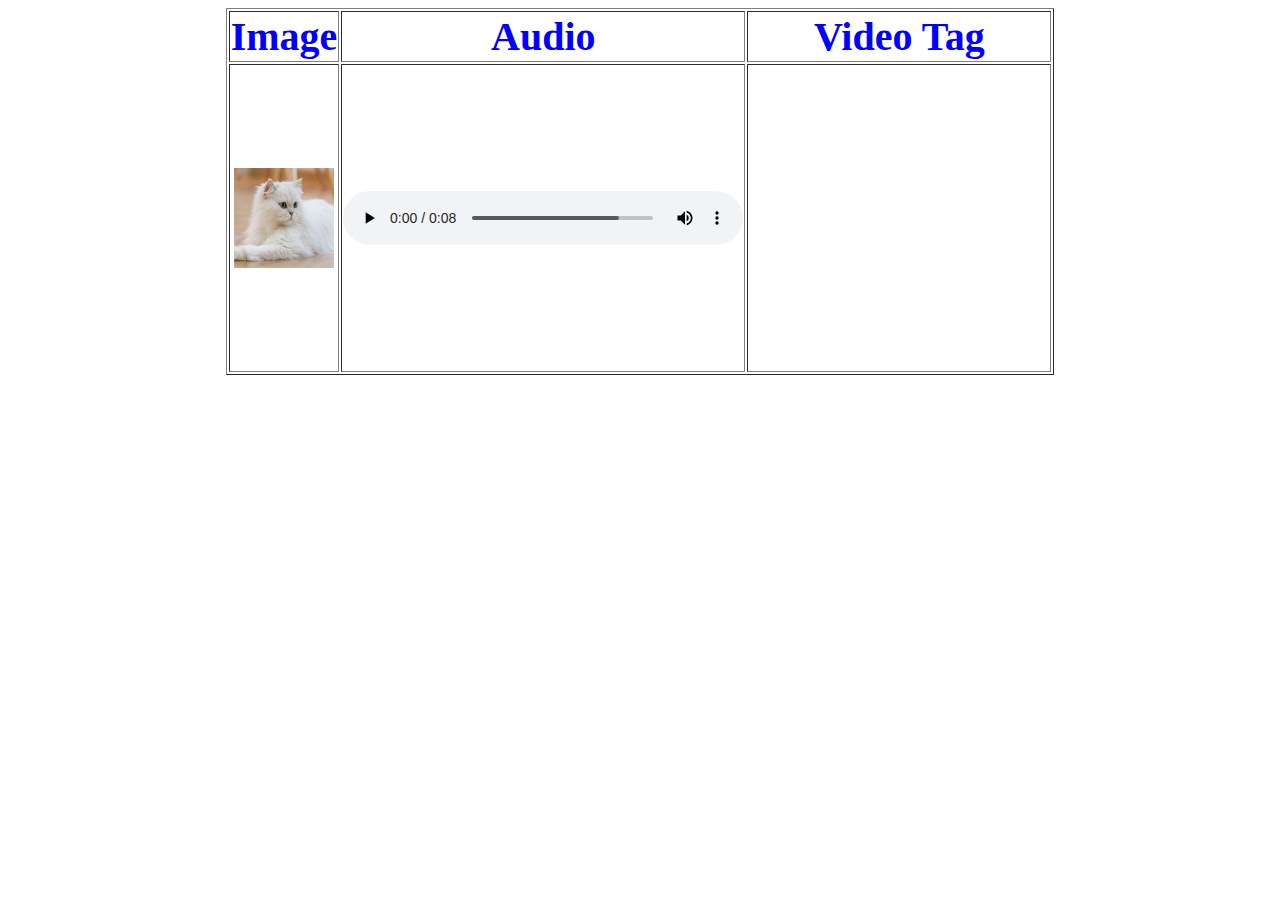
<file: Day3/index.html>
<!DOCTYPE html>
<html lang="en">

<head>
    <meta charset="UTF-8" />
    <meta http-equiv="X-UA-Compatible" content="IE=edge" />
    <meta name="viewport" content="width=device-width, initial-scale=1.0" />
    <title>HTML-CSS</title>
    <link rel="stylesheet" href="../Day3/css-style/style.css" />
</head>

<body>
    <section>
        <table border="1" align="center" width="50%">
            <tr>
                <th class="th-style">Image</th>
                <th class="th-style">Audio</th>
                <th class="th-style">Video Tag</th>
            </tr>
            <tr>
                <td>
                    <img src="media/Persian-Cat-23-4-1.jpg" alt="Persian cat" id="cat-size" />
                </td>
                <td>
                    <audio id="audio-size" controls>
              <source
                src="../Day3/media/ANMLCat_Meow cat 13 (ID 1901)_BSB.wav"
              />
            </audio>
                </td>
                <td>
                    <iframe width="300px" height="300px" src="https://www.youtube.com/embed/TpQvA5o45B0" title="YouTube video player" frameborder="0" allow="accelerometer; autoplay; clipboard-write; encrypted-media; gyroscope; picture-in-picture" allowfullscreen></iframe>
                </td>
            </tr>
        </table>
    </section>
</body>

</html>
</file>
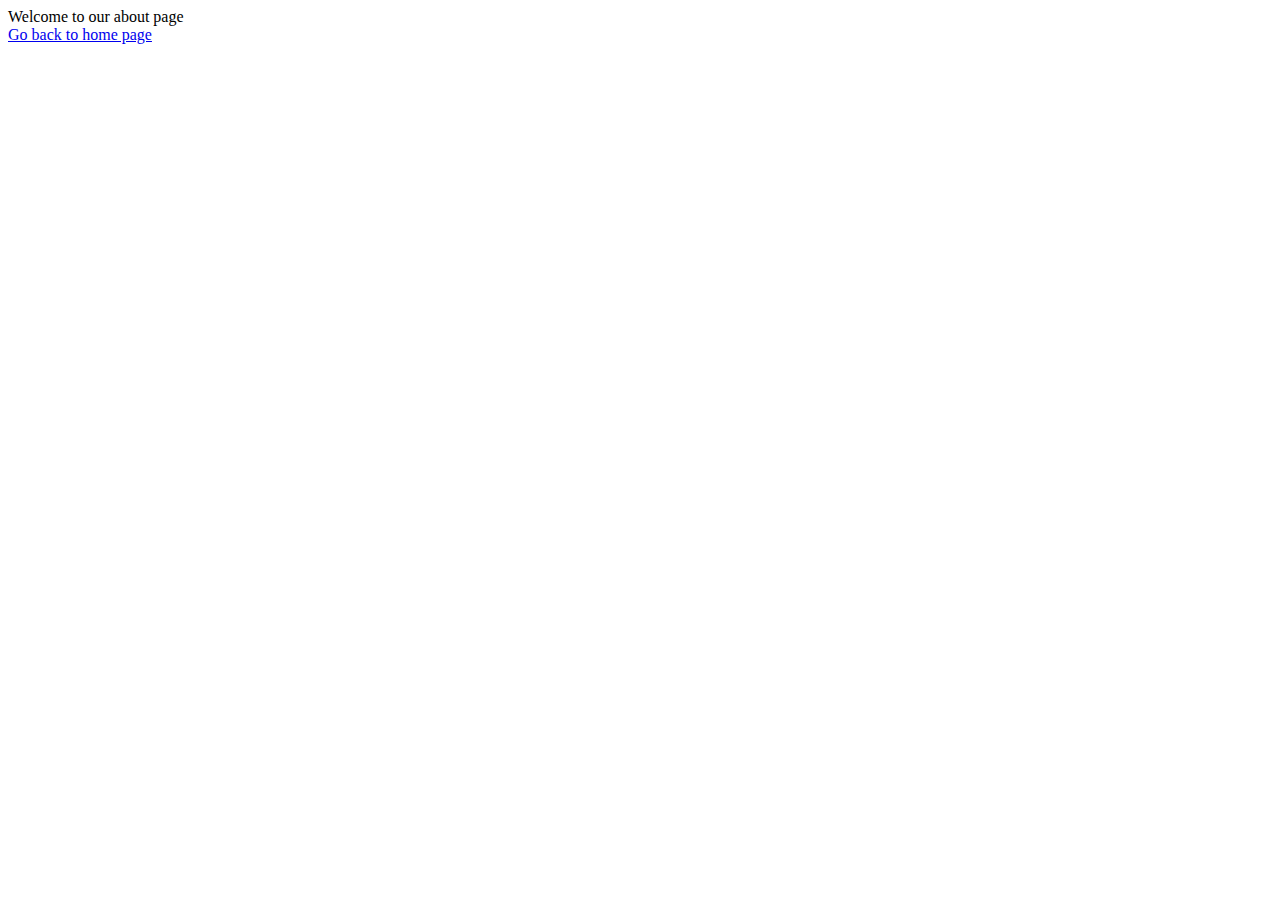
<file: about.html>
<!DOCTYPE html>
<html lang="en">

<head>
    <meta charset="UTF-8" />
    <meta http-equiv="X-UA-Compatible" content="IE=edge" />
    <meta name="viewport" content="width=device-width, initial-scale=1.0" />
    <title>About</title>
</head>

<body>
    Welcome to our about page
    <footer>
        <a href="exercise2.html">Go back to home page</a>
    </footer>
</body>

</html>
</file>
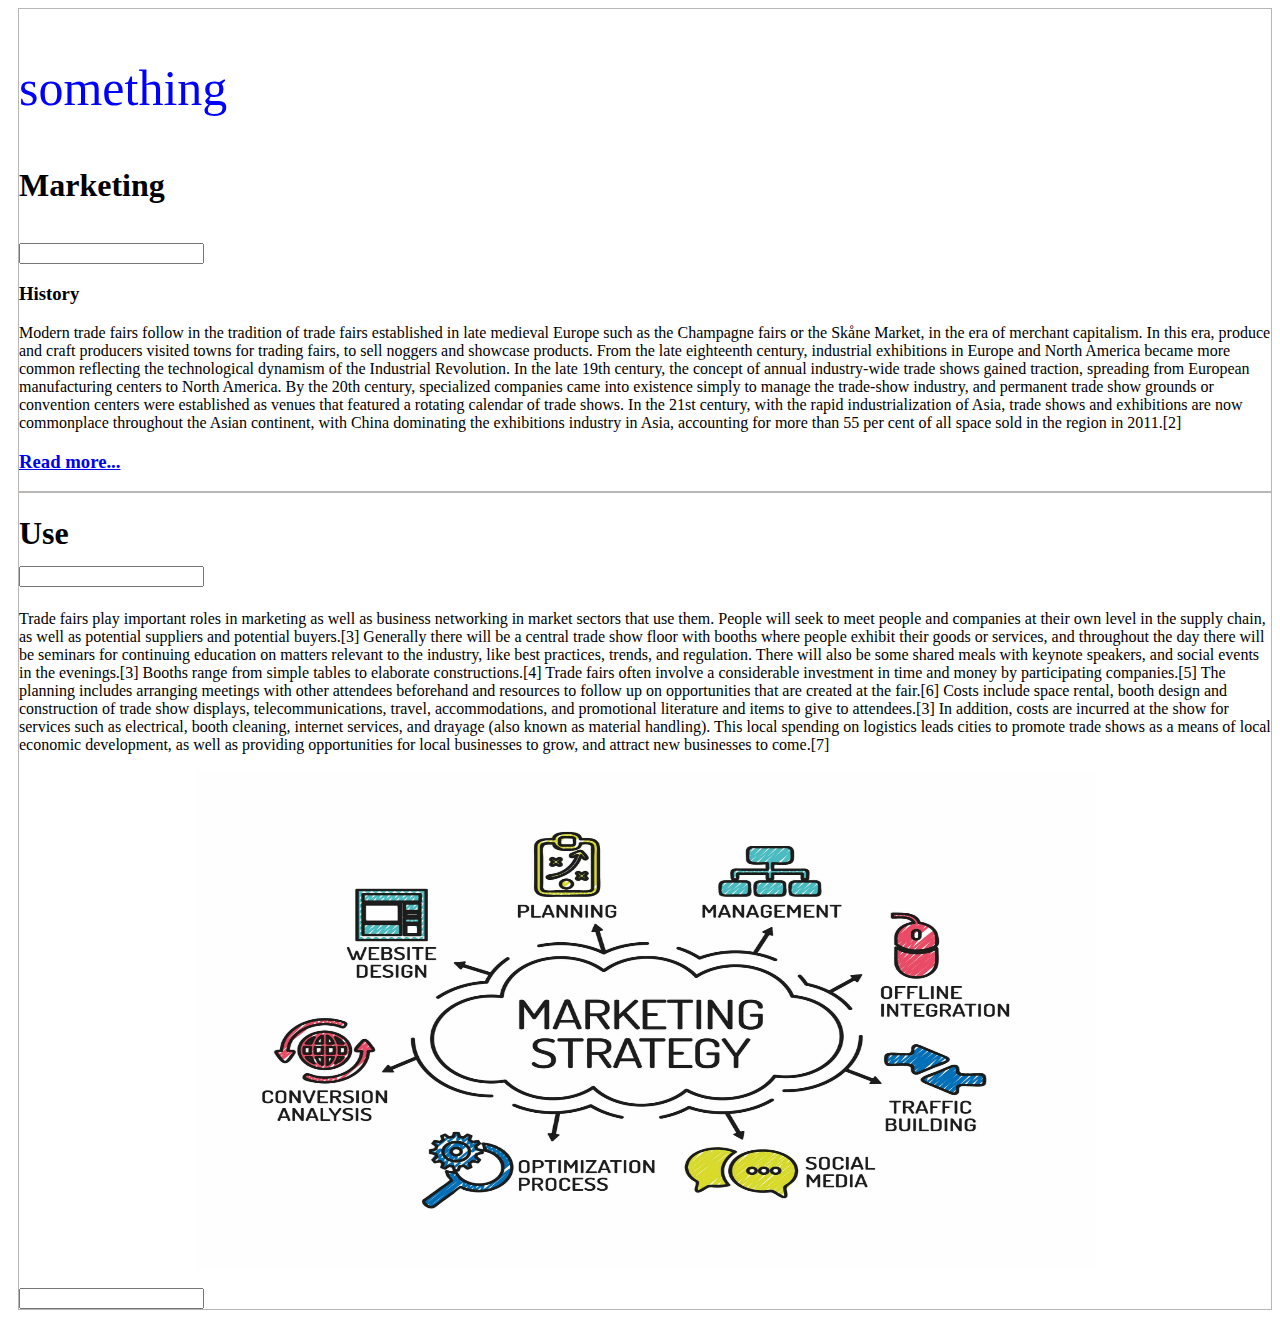
<file: ccs1.html>
<!DOCTYPE html>
<html lang="en">

<head>
    <meta charset="UTF-8" />
    <meta http-equiv="X-UA-Compatible" content="IE=edge" />
    <meta name="viewport" content="width=device-width, initial-scale=1.0" />
    <title>CSS 1-Basic</title>
    <link rel="stylesheet" href="./Day3/css-style/style.css" />
</head>

<body>
    <div class="left div-style" id="first">
        <div class="left" id="third">
            <p>something</p>
            <h1>Marketing</h1>
            <br />
            <input type="text" name="" />

            <span>
          <h3>History</h3>
          <p>
            Modern trade fairs follow in the tradition of trade fairs
            established in late medieval Europe such as the Champagne fairs or
            the Skåne Market, in the era of merchant capitalism. In this era,
            produce and craft producers visited towns for trading fairs, to sell
            noggers and showcase products. From the late eighteenth century,
            industrial exhibitions in Europe and North America became more
            common reflecting the technological dynamism of the Industrial
            Revolution. In the late 19th century, the concept of annual
            industry-wide trade shows gained traction, spreading from European
            manufacturing centers to North America. By the 20th century,
            specialized companies came into existence simply to manage the
            trade-show industry, and permanent trade show grounds or convention
            centers were established as venues that featured a rotating calendar
            of trade shows. In the 21st century, with the rapid
            industrialization of Asia, trade shows and exhibitions are now
            commonplace throughout the Asian continent, with China dominating
            the exhibitions industry in Asia, accounting for more than 55 per
            cent of all space sold in the region in 2011.[2]
          </p>
        </span>
        </div>
        <div class="left" id="fourth">
            <h3><a href="#">Read more...</a></h3>
        </div>
    </div>
    <div class="right div-style" id="second">
        <div class="right" id="fifth">
            <h1>
                Use
                <br />
                <input type="text" name="" id="" />
            </h1>

            <p>
                Trade fairs play important roles in marketing as well as business networking in market sectors that use them. People will seek to meet people and companies at their own level in the supply chain, as well as potential suppliers and potential buyers.[3]
                Generally there will be a central trade show floor with booths where people exhibit their goods or services, and throughout the day there will be seminars for continuing education on matters relevant to the industry, like best practices,
                trends, and regulation. There will also be some shared meals with keynote speakers, and social events in the evenings.[3] Booths range from simple tables to elaborate constructions.[4] Trade fairs often involve a considerable investment
                in time and money by participating companies.[5] The planning includes arranging meetings with other attendees beforehand and resources to follow up on opportunities that are created at the fair.[6] Costs include space rental, booth design
                and construction of trade show displays, telecommunications, travel, accommodations, and promotional literature and items to give to attendees.[3] In addition, costs are incurred at the show for services such as electrical, booth cleaning,
                internet services, and drayage (also known as material handling). This local spending on logistics leads cities to promote trade shows as a means of local economic development, as well as providing opportunities for local businesses to
                grow, and attract new businesses to come.[7]
            </p>
        </div>
        <div class="right" id="sixth">
            <img src="./Day3/media/marketing.jpg.crdownload" id="market-size" />
            <br />
            <input type="text" name="" id="" />
        </div>
    </div>
</body>

</html>
</file>
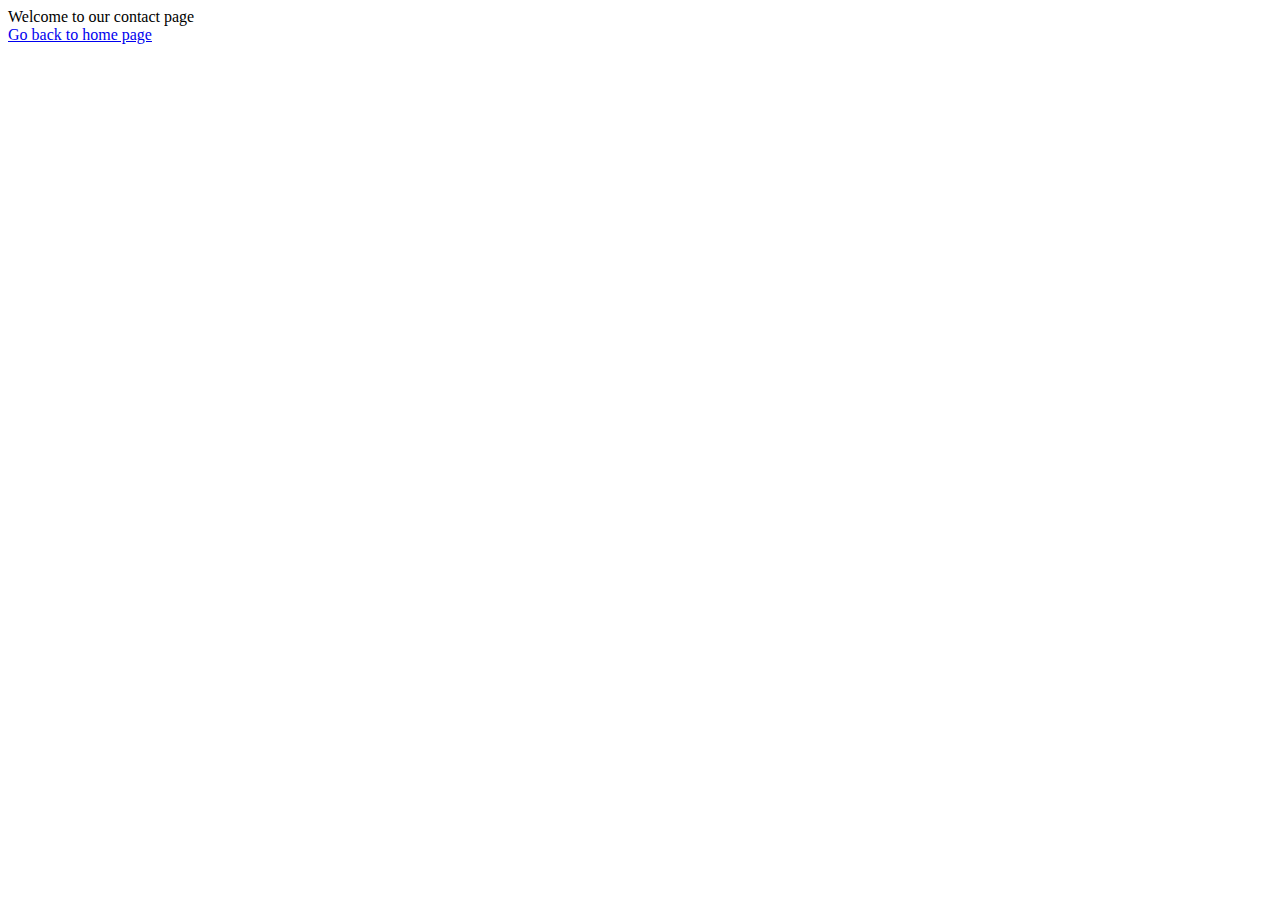
<file: contact.html>
<!DOCTYPE html>
<html lang="en">

<head>
    <meta charset="UTF-8" />
    <meta http-equiv="X-UA-Compatible" content="IE=edge" />
    <meta name="viewport" content="width=device-width, initial-scale=1.0" />
    <title>Contact</title>
</head>

<body>
    Welcome to our contact page

    <footer>
        <a href="exercise2.html">Go back to home page</a>
    </footer>
</body>

</html>
</file>
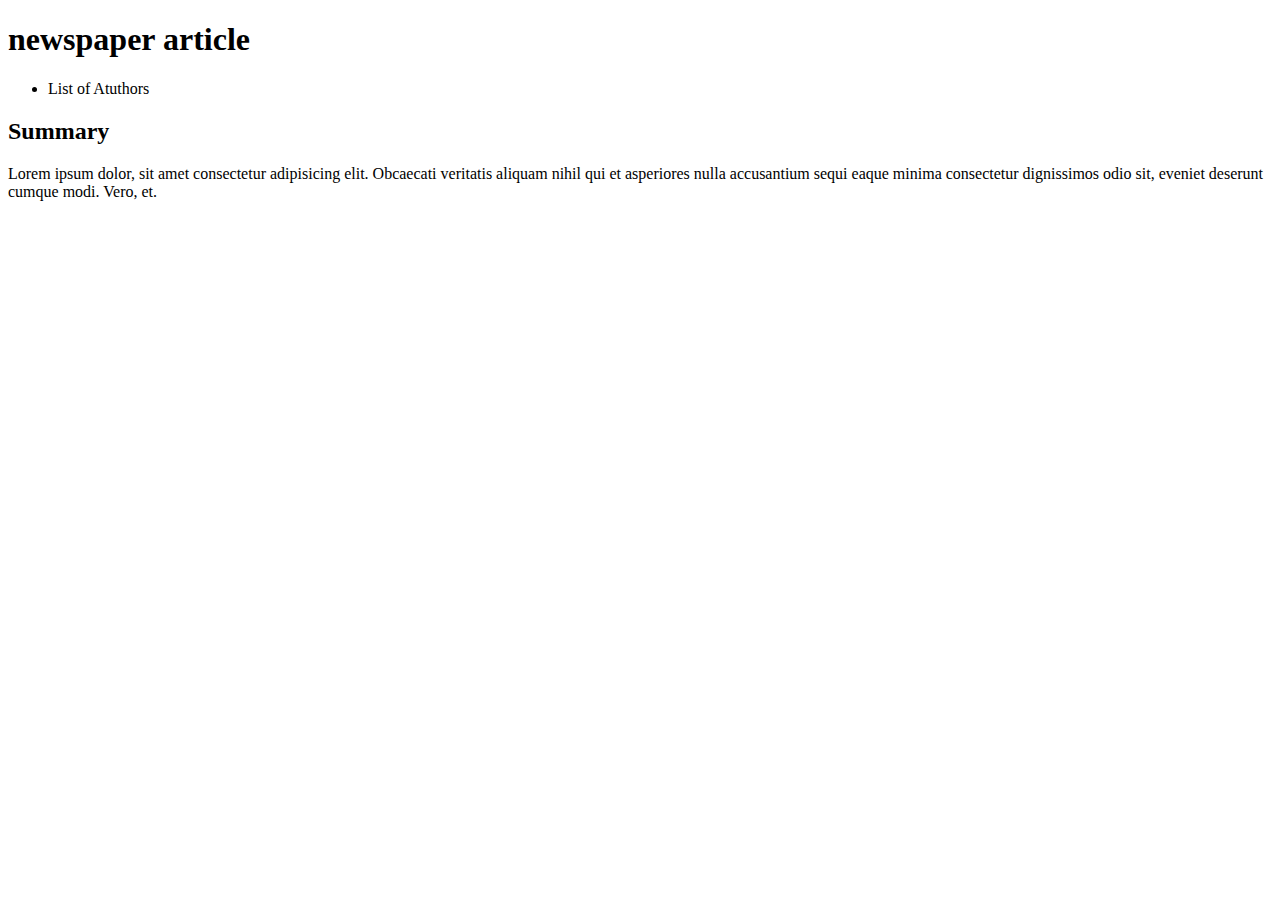
<file: exercise3.html>
<!DOCTYPE html>
<html lang="en">

<head>
    <meta charset="UTF-8" />
    <meta http-equiv="X-UA-Compatible" content="IE=edge" />
    <meta name="viewport" content="width=device-width, initial-scale=1.0" />
    <title>Exercise3</title>
</head>

<body>
    <header>
        <h1>newspaper article</h1>
    </header>

    <section>
        <ul>
            <li>List of Atuthors</li>
        </ul>

        <h2>Summary</h2>
        <p>
            Lorem ipsum dolor, sit amet consectetur adipisicing elit. Obcaecati veritatis aliquam nihil qui et asperiores nulla accusantium sequi eaque minima consectetur dignissimos odio sit, eveniet deserunt cumque modi. Vero, et.
        </p>
    </section>
</body>

</html>
</file>
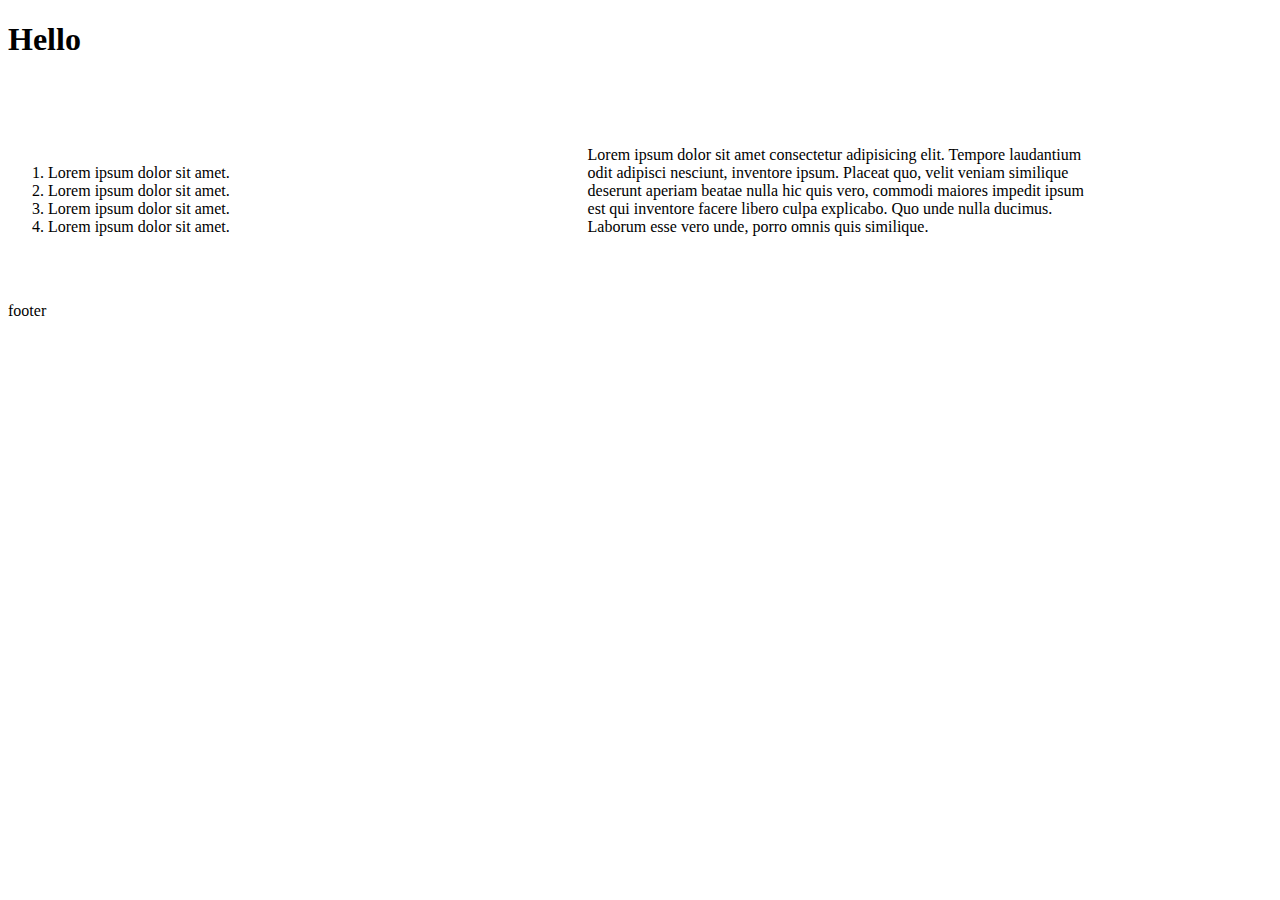
<file: exercise4.html>
<!DOCTYPE html>
<html lang="en">

<head>
    <meta charset="UTF-8" />
    <meta http-equiv="X-UA-Compatible" content="IE=edge" />
    <meta name="viewport" content="width=device-width, initial-scale=1.0" />
    <title>Exercise4</title>
    <link rel="stylesheet" href="./Day3/css-style/style.css" />
</head>

<body>
    <section>
        <h1>Hello</h1>
    </section>
    <section>
        <div class="side sidebar">
            <aside>
                <ol>
                    <li>Lorem ipsum dolor sit amet.</li>
                    <li>Lorem ipsum dolor sit amet.</li>
                    <li>Lorem ipsum dolor sit amet.</li>
                    <li>Lorem ipsum dolor sit amet.</li>
                </ol>
            </aside>
        </div>
        <div class="side article">
            <article>
                <p>
                    Lorem ipsum dolor sit amet consectetur adipisicing elit. Tempore laudantium odit adipisci nesciunt, inventore ipsum. Placeat quo, velit veniam similique deserunt aperiam beatae nulla hic quis vero, commodi maiores impedit ipsum est qui inventore facere
                    libero culpa explicabo. Quo unde nulla ducimus. Laborum esse vero unde, porro omnis quis similique.
                </p>
            </article>
        </div>
    </section>
    <footer>footer</footer>
</body>

</html>
</file>
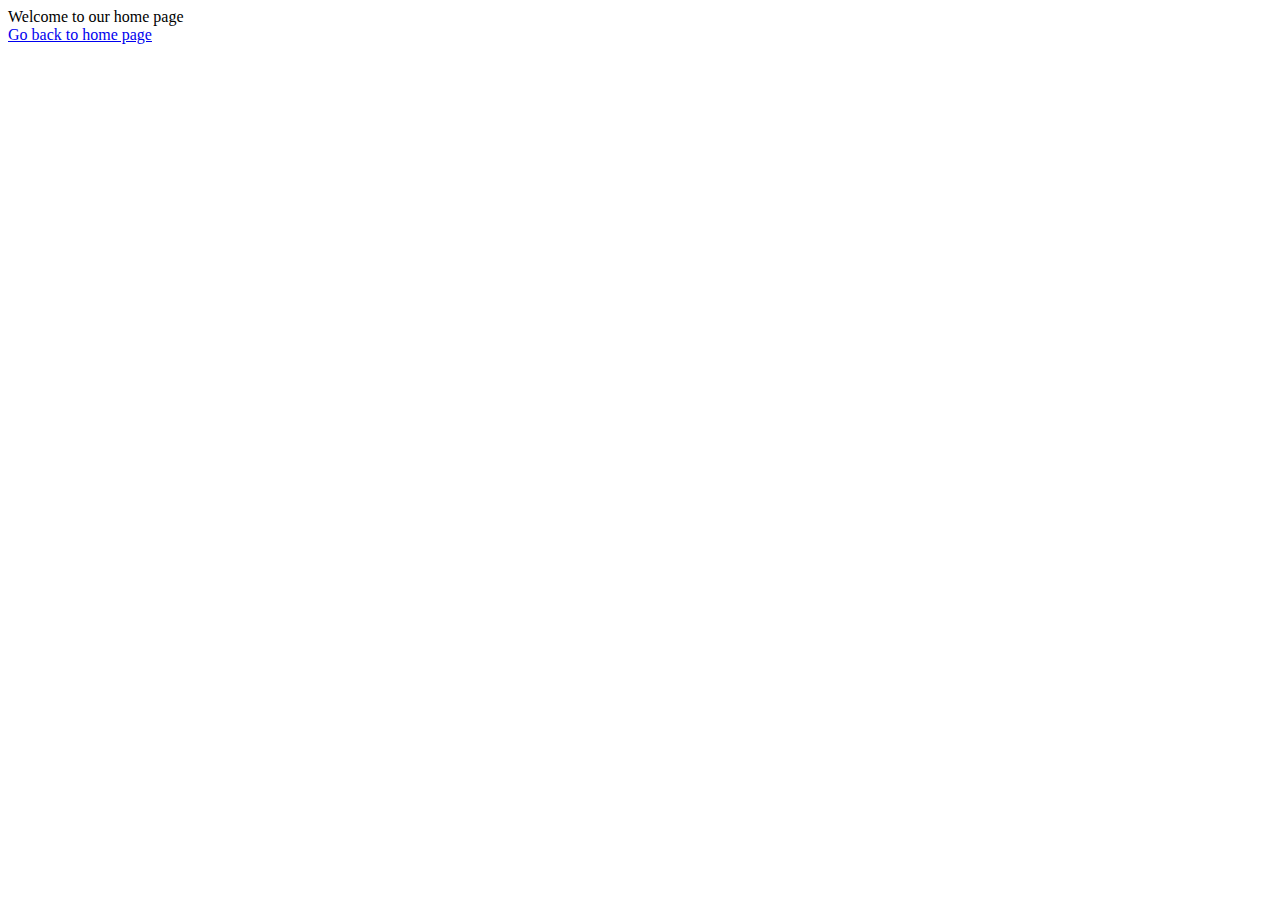
<file: home.html>
<!DOCTYPE html>
<html lang="en">

<head>
    <meta charset="UTF-8" />
    <meta http-equiv="X-UA-Compatible" content="IE=edge" />
    <meta name="viewport" content="width=device-width, initial-scale=1.0" />
    <title>Home</title>
</head>

<body>
    Welcome to our home page
    <footer>
        <a href="exercise2.html">Go back to home page</a>
    </footer>
</body>

</html>
</file>
<file: Day3/css-style/style.css>
#cat-size {
    width: 100px;
    height: 100px;
    display: block;
    margin-left: auto;
    margin-right: auto;
}

#audio-size {
    width: 400px;
    display: block;
    margin-left: auto;
    margin-right: auto;
}

.th-style {
    color: blue;
    font-size: 40px;
}

#img-size {
    width: 900px;
    height: 500px;
}

#market-size {
    width: 900px;
    height: 500px;
    display: block;
    margin-left: auto;
    margin-right: auto;
}

.div-style {
    border: 1px solid rgb(185, 182, 182);
    margin-left: 10px;
}

.hide {
    display: none;
}

#third>p {
    font-size: 50px;
    /* border: 1px solid green; */
    color: blue;
}

.side {
    width: 40%;
    display: inline-block;
}

.sidebar {
    padding-right: 20px;
}

.article {
    margin: 50px;
}
</file>
